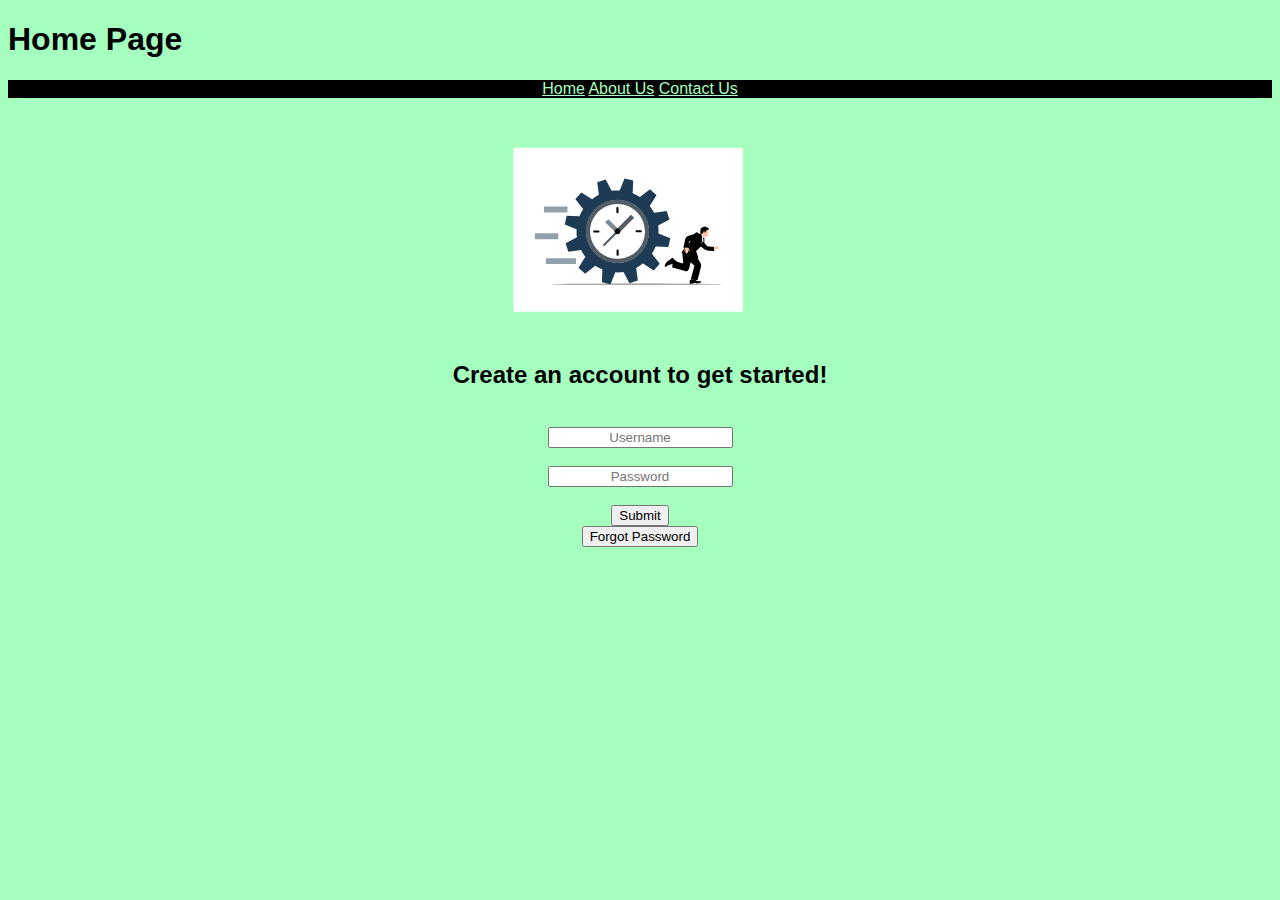
<file: index.html>
<!DOCTYPE html>
<html lang="en">
<head>
    <meta charset="UTF-8">
    <meta http-equiv="X-UA-Compatible" content="IE=edge">
    <meta name="viewport" content="width=device-width, initial-scale=1.0">
    <title>Home Page</title>
    <link rel="stylesheet" href="styles.css">
</head>
<body>
    <header>
        <h1>Home Page</h1>
        <div class="black"><nav>
            <a href="index.html">Home</a>
            <a href="about.html">About Us</a>
            <a href="contact.html">Contact Us</a>
        </nav></div>
    </header>
    <main>
        <img id="time" src="man-7736545.svg" alt="time">
        <br><h2 class="center">Create an account to get started!</h2><br>
        <input class="center" type="text" required placeholder="Username">
        <br>
        <input class="center" type="text" required placeholder="Password">
        <br>
        <input class="center" type="button" value="Submit">
        <input class="center" type="button" value="Forgot Password">
    </main>
</body>
</html>
</file>
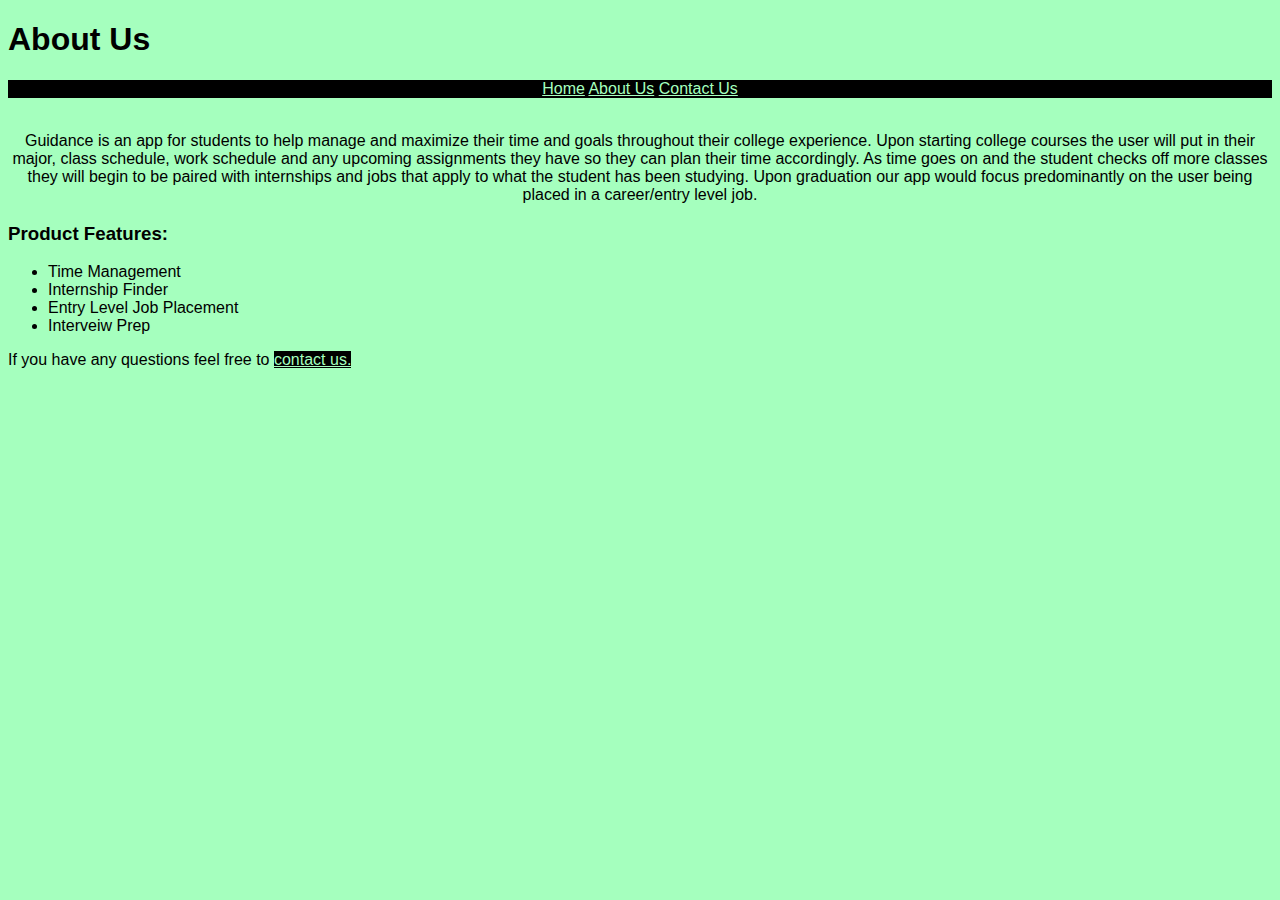
<file: about.html>
<!DOCTYPE html>
<html lang="en">
<head>
    <meta charset="UTF-8">
    <meta http-equiv="X-UA-Compatible" content="IE=edge">
    <meta name="viewport" content="width=device-width, initial-scale=1.0">
    <title>About Us</title>
    <link rel="stylesheet" href="styles.css">
</head>
<body>
    <header>
        <h1>About Us</h1>
        <div class="black"><nav>
            <a href="index.html">Home</a>
            <a href="about.html">About Us</a>
            <a href="contact.html">Contact Us</a>
        </nav></div>
    </header>
    <main>
        <br>
        <p id="about">Guidance is an app for students to help manage and maximize their time and goals throughout their college experience. Upon starting college courses the user will put in their major, class schedule, work schedule and any upcoming assignments they have so they can plan their time accordingly. As time goes on and the student checks off more classes they will begin to be paired with internships and jobs that apply to what the student has been studying. Upon graduation our app would focus predominantly on the user being placed in a career/entry level job. 
        </p>
        <h3>Product Features:</h3>
        <ul>
            <li>Time Management</li>
            <li>Internship Finder</li>
            <li>Entry Level Job Placement</li>
            <li>Interveiw Prep</li>
        </ul>
        <p>If you have any questions feel free to <a href="contact.html">contact us.</a></p>
    </main>

    
</body>
</html>
</file>
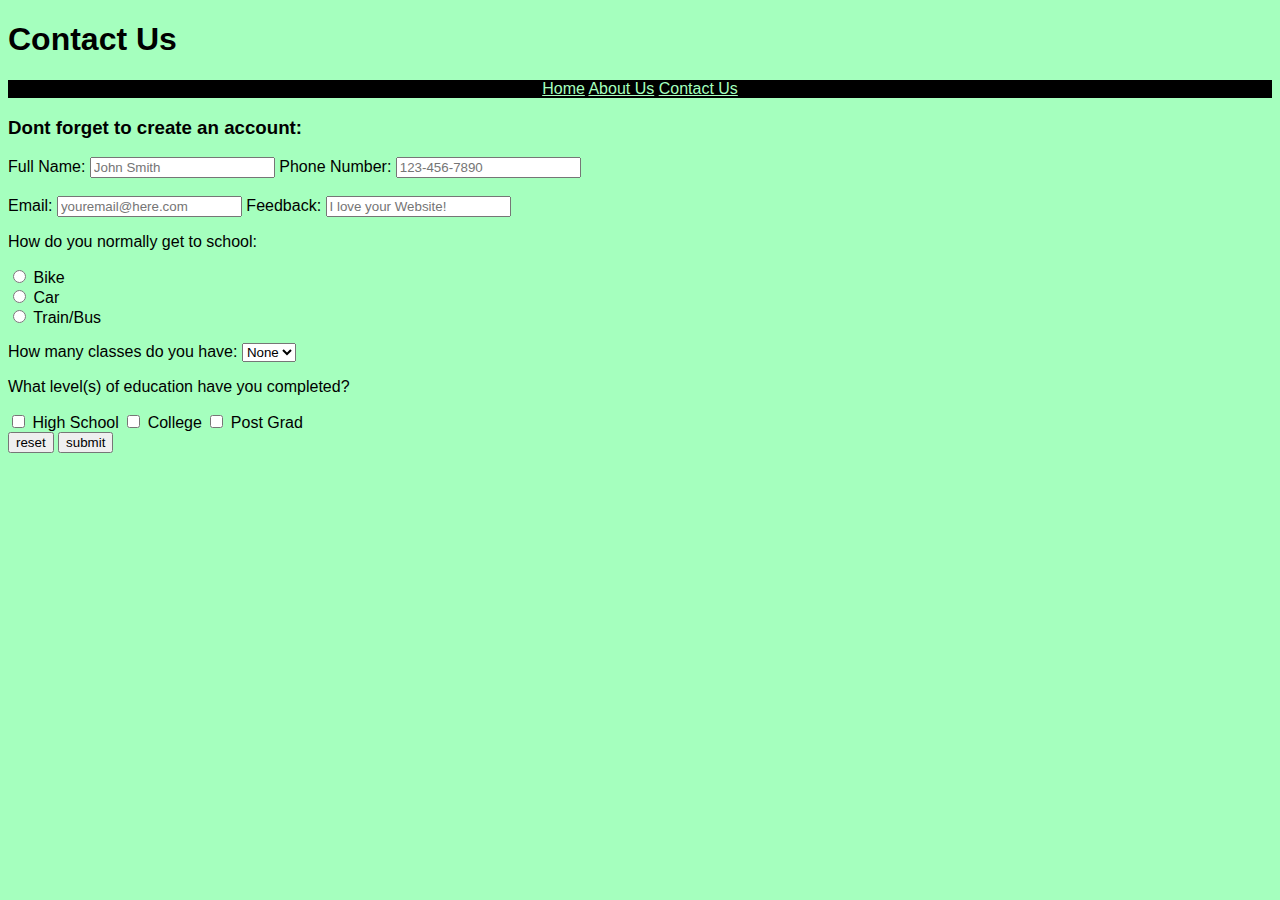
<file: contact.html>
<!DOCTYPE html>
<html lang="en">
<head>
    <meta charset="UTF-8">
    <meta http-equiv="X-UA-Compatible" content="IE=edge">
    <meta name="viewport" content="width=device-width, initial-scale=1.0">
    <title>Contact Us</title>
    <link rel="stylesheet" href="styles.css">
</head>
<body>
    <header>
        <h1>Contact Us</h1>
        <div class="black"><nav>
            <a href="index.html">Home</a>
            <a href="about.html">About Us</a>
            <a href="contact.html">Contact Us</a>
        </nav></div>
    </header>
    <main>
        <form action="#">
            <h3>Dont forget to create an account:</h3>
            <label for="fname">Full Name:</label>
            <input id="fname" type="text" required placeholder="John Smith">
            <label for="pnumber">Phone Number:</label>
            <input id="pnumber" type="text" placeholder="123-456-7890"><br><br>
            <label for="email">Email:</label>
            <input id="email" type="email" placeholder="youremail@here.com">
            <label for="feed">Feedback:</label>
            <input type="text" id="feed" placeholder="I love your Website!">

            <p>How do you normally get to school:</p>
            <input name="transportation" id="radio1" type="radio">
            <label for="radio1">Bike</label><br>
            <input name="transportation" id="radio2" type="radio">
            <label for="radio2">Car</label><br>
            <input name="transportation" id="radio3" type="radio">
            <label for="radio3">Train/Bus</label><br>

            <p><label for="pets">How many classes do you have:</label>
                <select name="pets" id="pets">
                    <option value="0">None</option>
                    <option value="1">1</option>
                    <option value="2">2</option>
                    <option value="3+">3+</option>
                </select>
            </p>
            <p>What level(s) of education have you completed?</p>
            <input type="checkbox" name="education" id="check1">
            <label for="check1">High School</label>
            <input type="checkbox" name="education" id="check2">
            <label for="check2">College</label>
            <input type="checkbox" name="education" id="check3">
            <label for="check3">Post Grad</label>
            <br>
            <input type="reset" value="reset">
            <input type="submit" value="submit">

        </form>
    </main>
</body>
</html>
</file>
<file: styles.css>
.black{
    background-color: black;
    color: #A5FFBE;
    text-align: center;
}
body{
    background-color: #A5FFBE;
    color: black;
    font-family: sans-serif;
}
a{
    color: #A5FFBE;
    background-color: black;
}
#time{
    width: 300px;
    height: 300px;
    display: block;
    margin-left: auto;
    margin-right: auto;
    margin-bottom: -75px;
}
.center{
    text-align: center;
    display: block;
    margin-left: auto;
    margin-right: auto;
}
#about{
    text-align: center;
}
</file>
